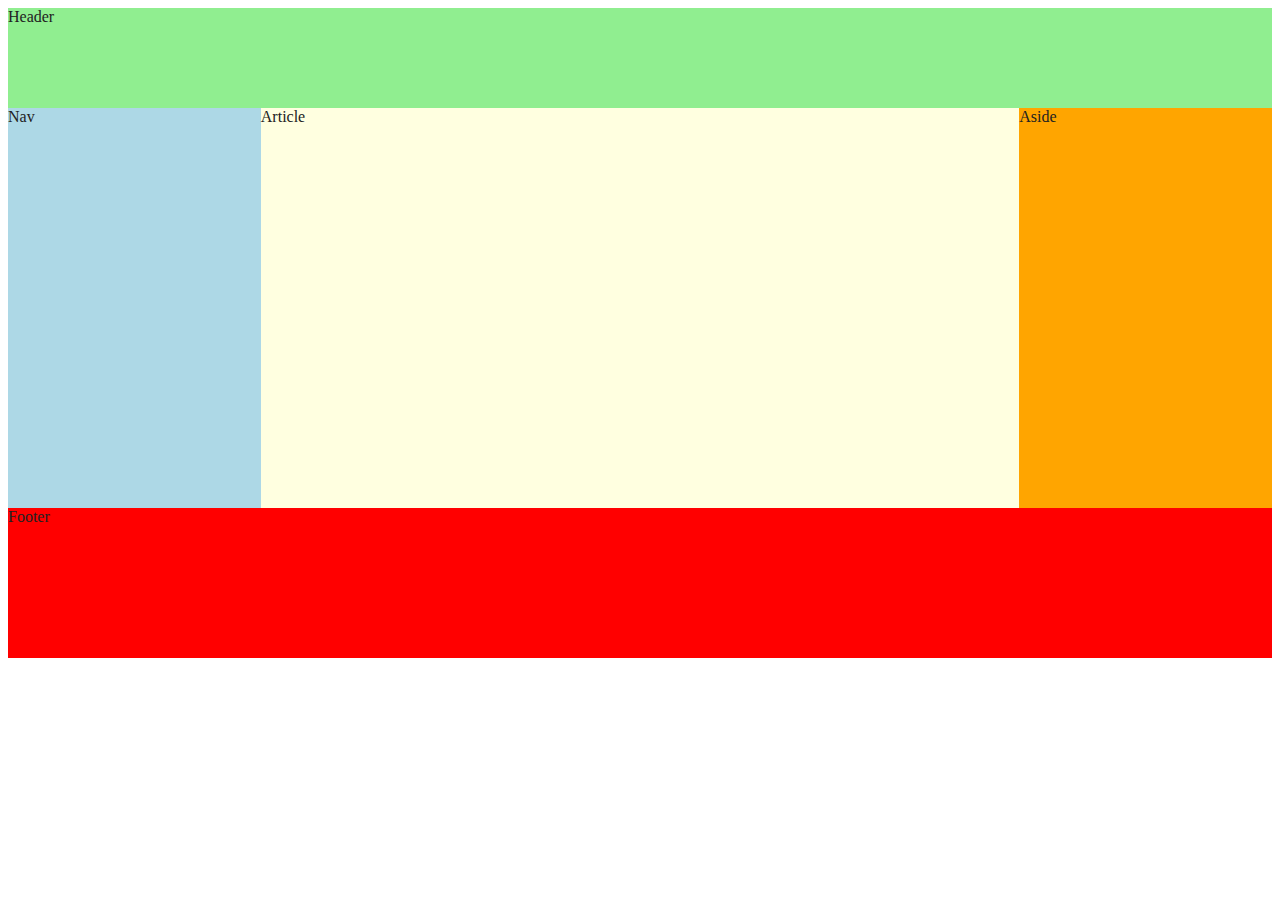
<file: ejercicio 1/index.html>
<!DOCTYPE html>
<html>
<head>
	<title>ejercicio 1</title>
	<meta charset="utf-8">
	<link rel="stylesheet" type="text/css" href="style.css">
</head>
<body>
	<header>Header</header>
	<nav>Nav</nav>
	<article>Article</article>
	<aside>Aside</aside>
	<footer>Footer</footer>
</body>
</html>
</file>
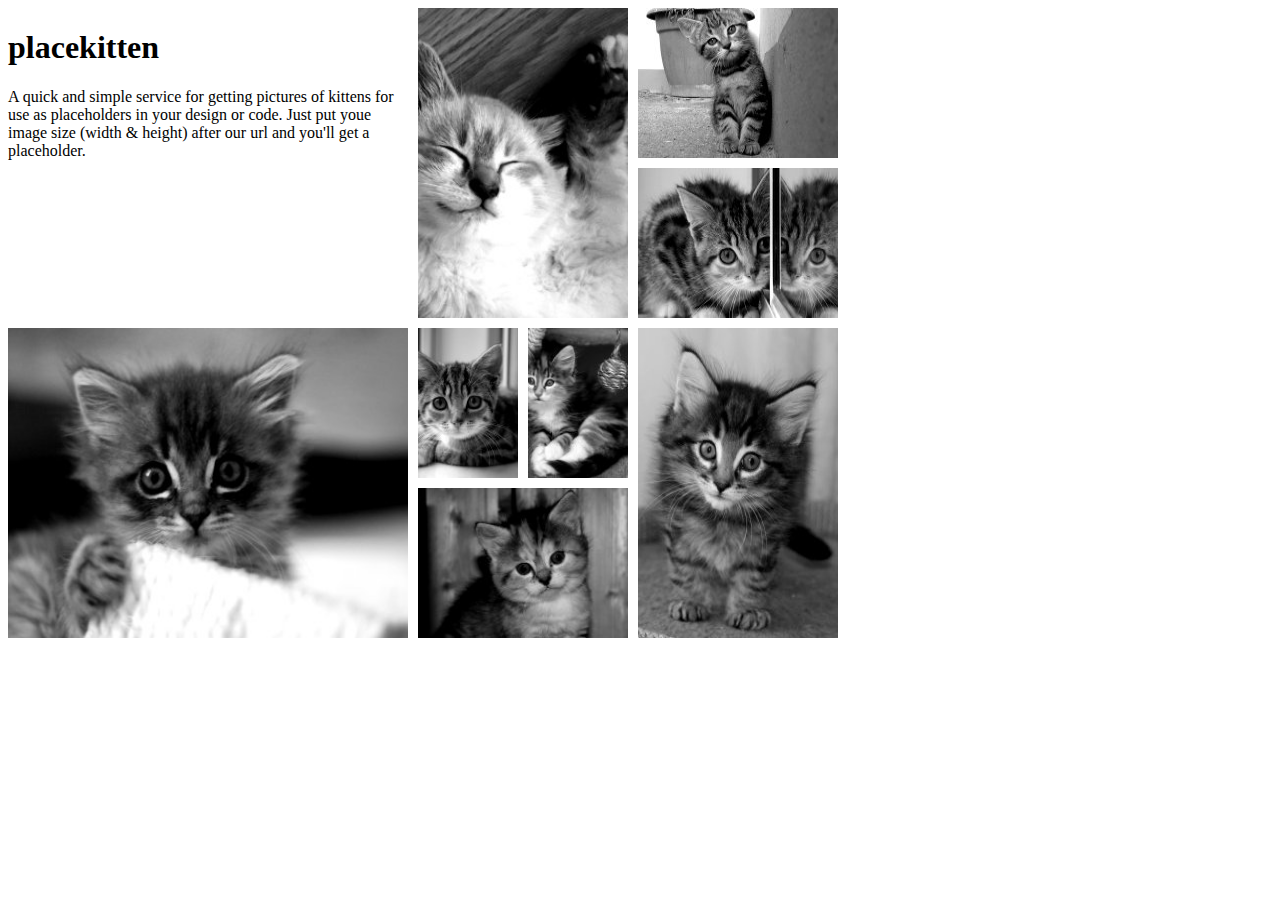
<file: ejercicio 2/index.html>
<!DOCTYPE html>
<html>
<head>
	<title>ejercicio 2</title>
	<meta charset="utf-8">
	<link rel="stylesheet" type="text/css" href="style.css">
</head>
<body>
	<div class="container">
		<div class="msg">
			<h1>placekitten</h1>
			<p>A quick and simple service for getting pictures of kittens for use as placeholders in your design or code. Just put youe image size (width & height) after our url and you'll get a placeholder.</p>
		</div>
		<div class="img img1">
			<img src="img/img1.jpg">
		</div>
		<div class="img img2">
			<img src="img/img2.jpg">
		</div>
		<div class="img img3">
			<img src="img/img3.jpg">
		</div>
		<div class="img img4">
			<img src="img/img4.jpg">
		</div>
		<div class="img img5">
			<img src="img/img5.jpg">
		</div>
		<div class="img img6">
			<img src="img/img6.jpg">
		</div>
		<div class="img img7">
			<img src="img/img7.jpg">
		</div>
		<div class="img img8">
			<img src="img/img8.jpg">
		</div>
	</div>
</body>
</html>
</file>
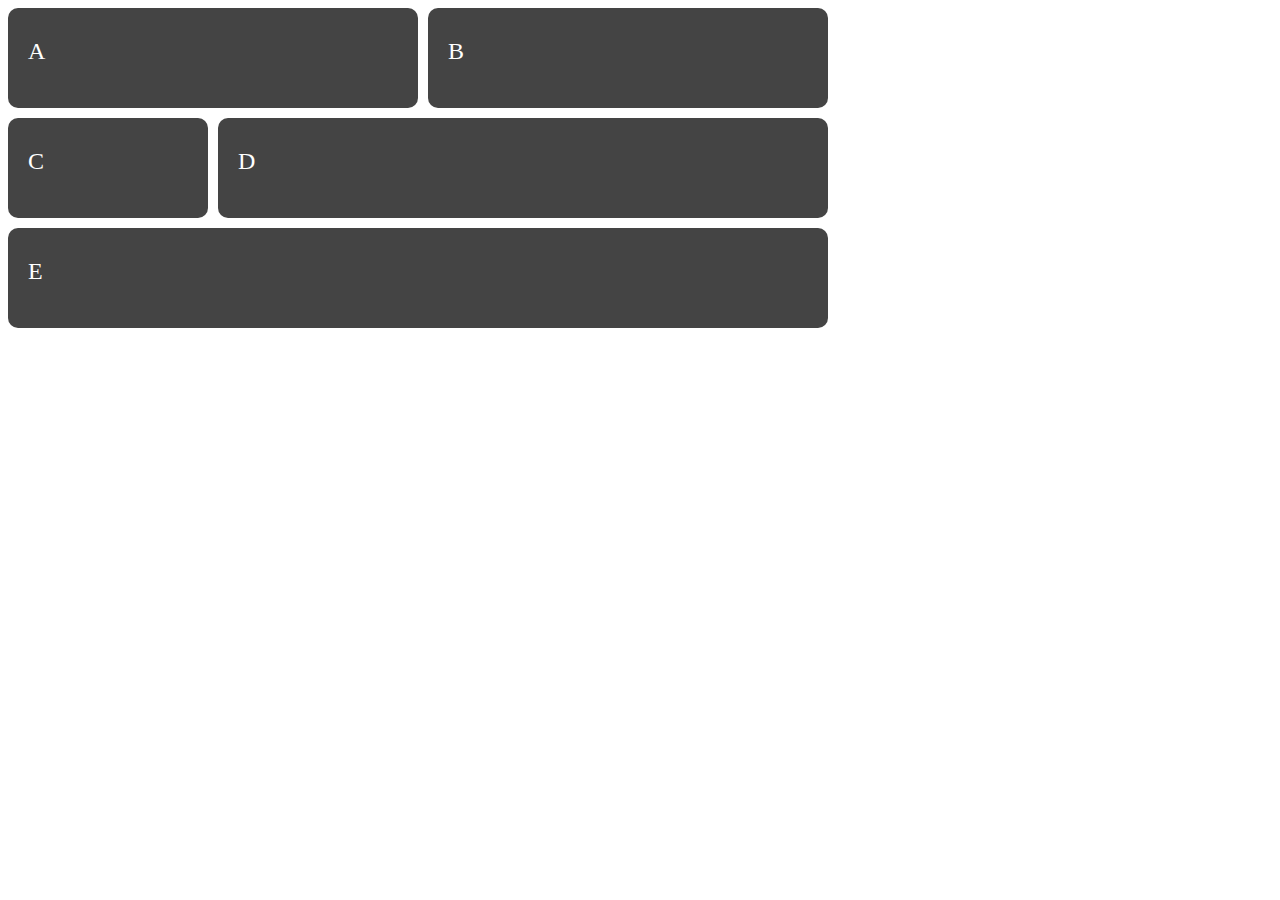
<file: ejercicio 3/index.html>
<!DOCTYPE html>
<html>
<head>
	<title>ejercicio 3</title>
	<meta charset="utf-8">
	<link rel="stylesheet" type="text/css" href="style.css">
</head>
<body>
	<div class="container">
		<div class="a">
			A
		</div>
		<div class="b">
			B
		</div>
		<div class="c">
			C
		</div>
		<div class="d">
			D
		</div>
		<div class="e">
			E
		</div>
	</div>
</body>
</html>
</file>
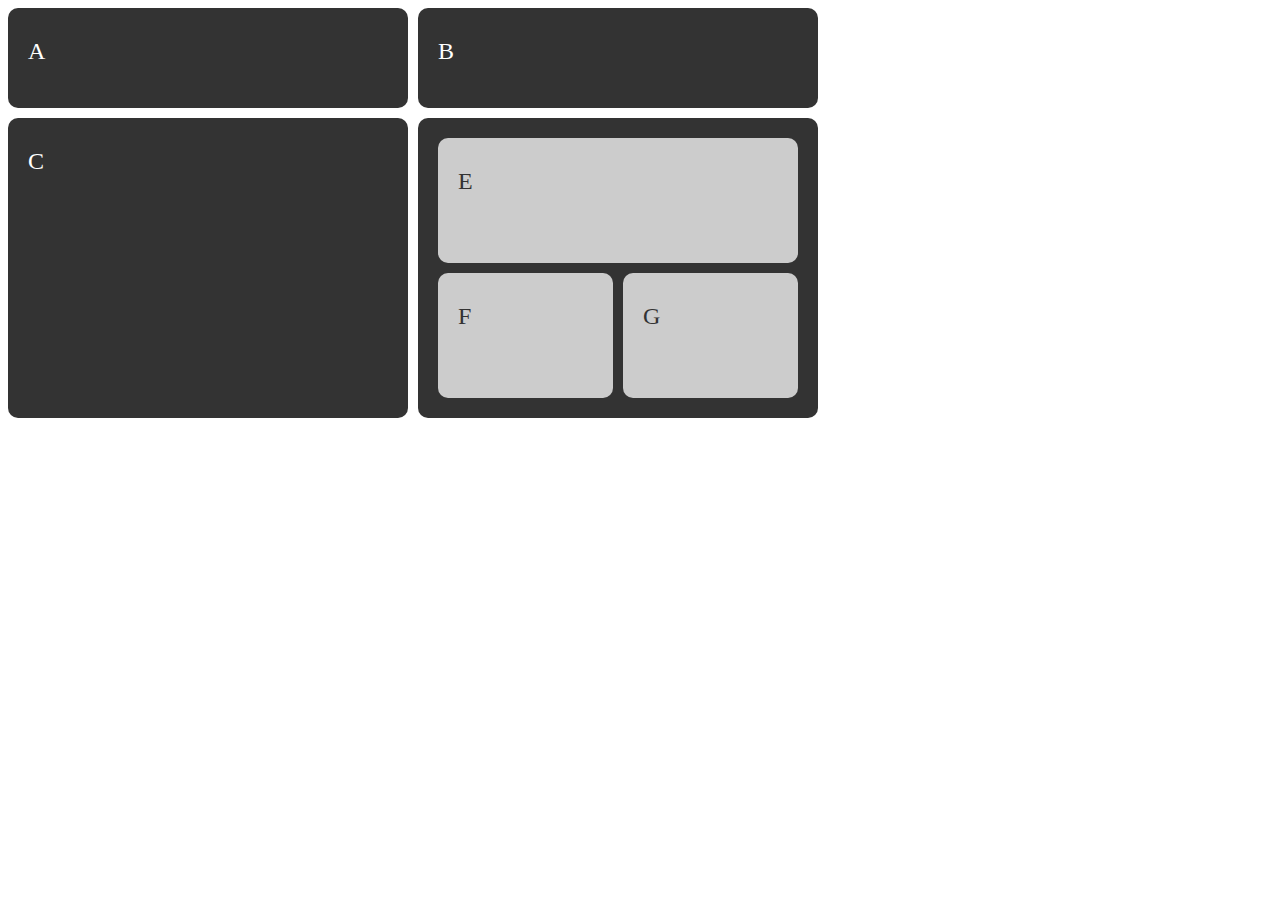
<file: ejercicio 4/index.html>
<!DOCTYPE html>
<html>
<head>
	<title>ejercicio 4</title>
	<meta charset="utf-8">
	<link rel="stylesheet" type="text/css" href="style.css">
</head>
<body>
	<div class="container">
		<div class="a">
			A
		</div>
		<div class="b">
			B
		</div>
		<div class="c">
			C
		</div>
		<div class="d">
			<div class="e">
				E
			</div>
			<div class="f">
				F
			</div>
			<div class="g">
				G
			</div>
		</div>
	</div>
</body>
</html>
</file>
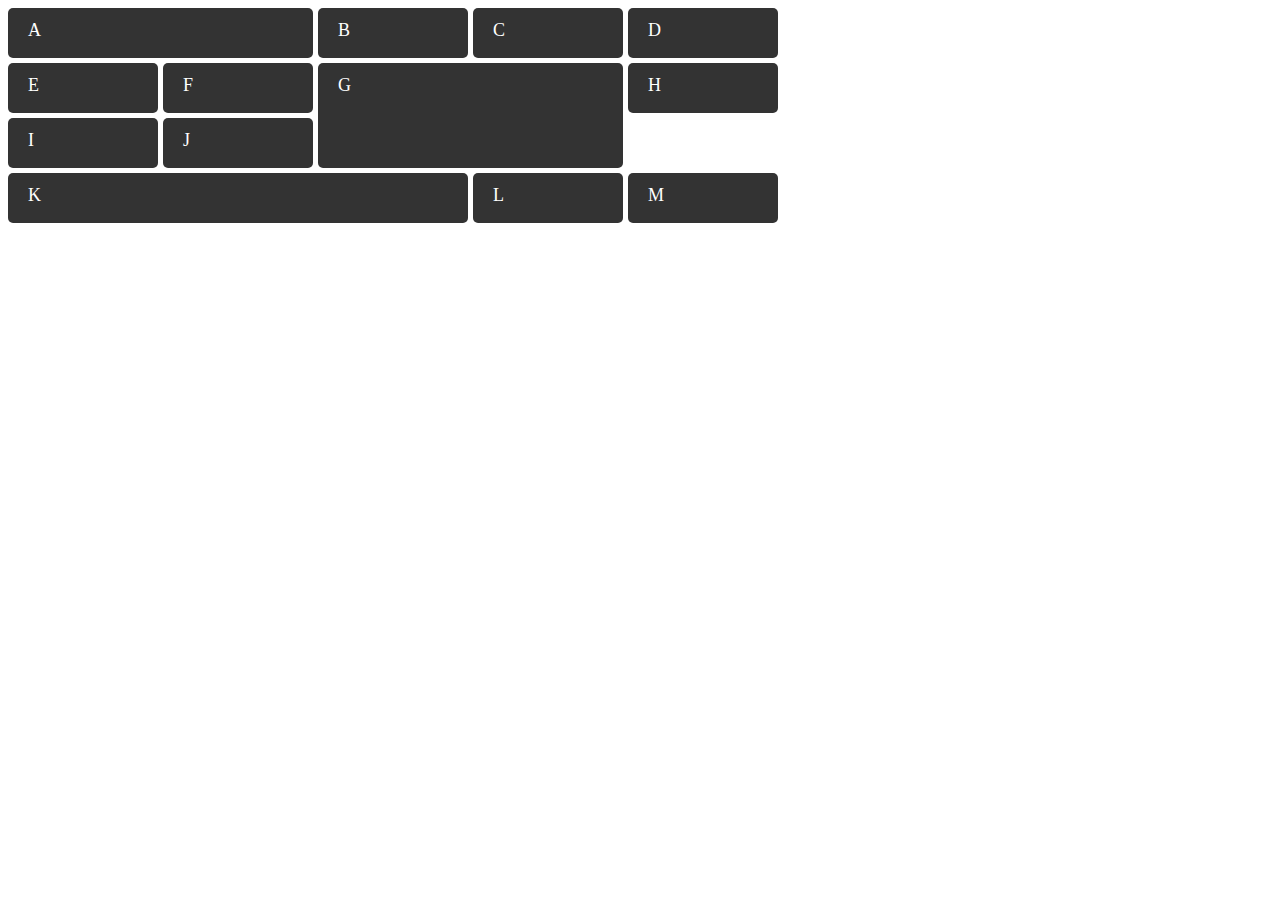
<file: ejercicio-5/index.html>
<!DOCTYPE html>
<html>
<head>
	<title>ejercicio 5</title>
	<meta charset="utf-8">
	<link rel="stylesheet" type="text/css" href="style.css">
</head>
<body>
	<div class="container">
		<div class="a bg">
			A
		</div>
		<div class="b bg">
			B
		</div>
		<div class="c bg">
			C
		</div>
		<div class="d bg">
			d
		</div>
		<div class="e bg">
			e
		</div>
		<div class="f bg">
			f
		</div>
		<div class="g bg">
			g
		</div>
		<div class="h bg">
			h
		</div>
		<div class="i bg">
			i
		</div>
		<div class="j bg">
			j
		</div>
		<div class="k bg">
			k
		</div>
		<div class="l bg">
			l
		</div>
		<div class="m bg">
			m
		</div>
	</div>
</body>
</html>
</file>
<file: ejercicio 1/style.css>
body {
	color: #222;
	display: grid;
	grid-template-columns: 20% 60% 20%;
	grid-template-rows: 100px 400px 150px;
	grid-template-areas:
	"header header header"
	"nav article aside"
	"footer footer footer";
}

header {
	grid-area: header;
	background: lightgreen;
}

nav {
	grid-area: nav;
	background: lightblue;
}

article {
	grid-area: article;
	background: lightyellow;
}

aside {
	grid-area: aside;
	background: orange;
}

footer {
	grid-area: footer;
	background: red;
}
</file>
<file: ejercicio 2/style.css>
.container {
	display: grid;
	grid-template-columns: 400px 100px 100px 200px;
	grid-template-rows: repeat(4, 150px);
	grid-row-gap: 10px;
	grid-column-gap: 10px;
}

.img img {
	width: 100%;
	height: 100%;
}

.msg {
	grid-column: 1/2;
	grid-row: 1/3;
}

.img1 {
	grid-column: 2/4;
	grid-row: 1/3;
}

.img2 {
	grid-column: 4/5;
	grid-row: 1/2;
}

.img3 {
	grid-column: 4/5;
	grid-row: 2/3;
}

.img4 {
	grid-column: 1/2;
	grid-row: 3/5;
}

.img5 {
	grid-column: 2/3;
	grid-row: 3/4;
}

.img6 {
	grid-column: 3/4;
	grid-row: 3/4;
}

.img7 {
	grid-column: 2/4;
	grid-row: 4/5;
}

.img8 {
	grid-column: 4/5;
	grid-row: 3/5;
}
</file>
<file: ejercicio 3/style.css>
.container {
	color: #fff;
	display: grid;
	font-size: 24px;
	grid-template-areas:
	"a a b"
	"c d d"
	"e e e";
	grid-column-gap: 10px;
	grid-row-gap: 10px;
	grid-template-columns: 200px 200px 400px;
	grid-template-rows: repeat(3,100px);
}

.a {
	background: #444;
	border-radius: 10px;
	grid-area: a;
	padding-left: 20px;
	padding-top: 30px;
}

.b {
	background: #444;
	border-radius: 10px;
	grid-area: b;
	padding-left: 20px;
	padding-top: 30px;
}

.c {
	background: #444;
	border-radius: 10px;
	grid-area: c;
	padding-left: 20px;
	padding-top: 30px;
}

.d {
	background: #444;
	border-radius: 10px;
	grid-area: d;
	padding-left: 20px;
	padding-top: 30px;
}

.e {
	background: #444;
	border-radius: 10px;
	grid-area: e;
	padding-left: 20px;
	padding-top: 30px;
}
</file>
<file: ejercicio 4/style.css>
.container {
	color: #fff;
	display: grid;
	font-size: 24px;
	grid-column-gap: 10px;
	grid-row-gap: 10px;
	grid-template-columns: 400px 400px;
	grid-template-rows: 100px 300px;
}

.a {
	background: #333;
	border-radius: 10px;
	grid-column: 1/2;
	grid-row: 1/2;
	padding-left: 20px;
	padding-top: 30px;
}

.b {
	background: #333;
	border-radius: 10px;
	grid-column: 2/3;
	grid-row: 1/2;
	padding-left: 20px;
	padding-top: 30px;
}

.c {
	background: #333;
	border-radius: 10px;
	grid-column: 1/2;
	grid-row: 2/3;
	padding-left: 20px;
	padding-top: 30px;
}

.d {
	background: #333;
	border-radius: 10px;
	display: grid;
	grid-column: 2/3;
	grid-row: 2/3;
	grid-column-gap: 10px;
	grid-row-gap: 10px;
	grid-template-columns: 175px 175px;
	grid-template-rows: repeat(2,125px);
	padding: 20px;
}

.e {
	background: #ccc;
	border-radius: 10px;
	color: #333;
	grid-column: 1/3;
	grid-row: 1/2;
	padding-left: 20px;
	padding-top: 30px;
}

.f {
	background: #ccc;
	border-radius: 10px;
	color: #333;
	grid-column: 1/2;
	grid-row: 2/3;
	padding-left: 20px;
	padding-top: 30px;
}

.g {
	background: #ccc;
	border-radius: 10px;
	color: #333;
	grid-column: 2/3;
	grid-row: 2/3;
	padding-left: 20px;
	padding-top: 30px;
}
</file>
<file: ejercicio-5/style.css>
.container {
	display: grid;
	grid-column-gap: 5px;
	grid-row-gap: 5px;
	grid-template-columns: repeat(5, 150px);
	grid-template-rows: repeat(4, 50px);
}

.bg {
	color: #fff;
	background: #333;
	border-radius: 5px;
	font-size: 18px;
	padding-left: 20px;
	padding-top: 12px;
	text-transform: uppercase;
}

.a {
	grid-column: 1/3;
	grid-row: 1/2;
}

.b {
	grid-column: 3/4;
	grid-row: 1/2;
}

.c {
	grid-column: 4/5;
	grid-row: 1/2;
}

.d {
	grid-column: 5/6;
	grid-row: 1/2;
}

.e {
	grid-column: 1/2;
	grid-row: 2/3;
}

.f {
	grid-column: 2/3;
	grid-row: 2/3;
}

.g {
	grid-column: 3/5;
	grid-row: 2/4;
}

.h {
	grid-column: 5/6;
	grid-row: 2/3;
}

.i {
	grid-column: 1/2;
	grid-row: 3/4;
}

.j {
	grid-column: 2/3;
	grid-row: 3/4;
}

.k {
	grid-column: 1/4;
	grid-row: 4/5;
}

.l {
	grid-column: 4/5;
	grid-row: 4/5;
}

.m {
	grid-column: 5/6;
	grid-row: 4/5;
}
</file>
